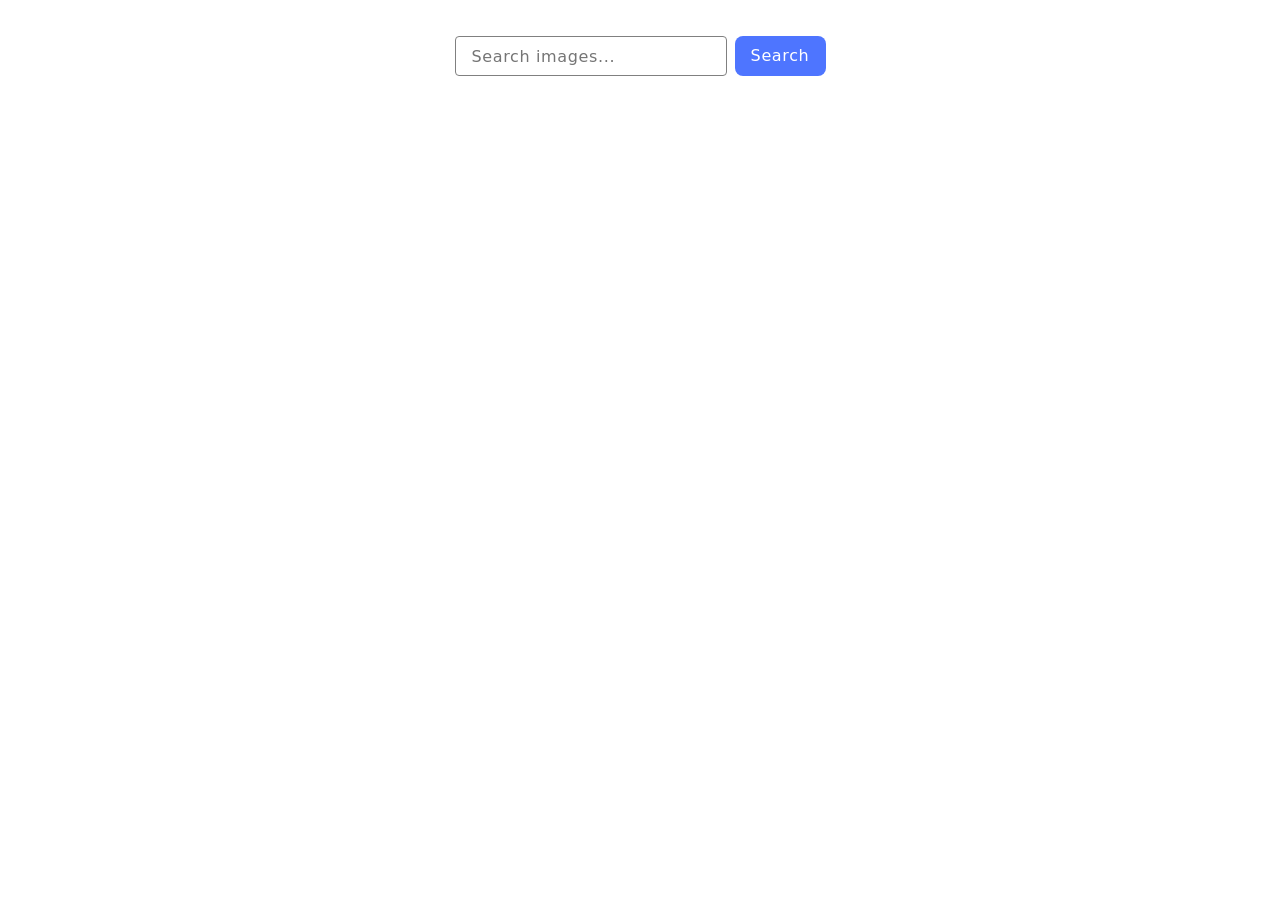
<file: src/index.html>
<!doctype html>
<html lang="en">
  <head>
    <meta charset="UTF-8" />
    <link rel="icon" type="image/svg+xml" href="/favicon.svg" />
    <meta name="viewport" content="width=device-width, initial-scale=1.0" />
    <title>Vanilla App Template</title>
    <link rel="stylesheet" href="./css/styles.css" />
  </head>
  <body>
    <form class="form">
      <label class="form-label">
        <input
          class="form-input"
          type="text"
          name="search-text"
          placeholder="Search images..."
          required
        />
      </label>
      <button class="form-btn" type="submit">Search</button>
    </form>
    <span class="loader is-hidden">Loading images, please wait...</span>

    <ul class="gallery"></ul>

    <script type="module" src="./main.js"></script>
  </body>
</html>
</file>
<file: src/css/styles.css>
/**
  |============================
  | include css partials with
  | default @import url()
  |============================
*/
/* Common styles */
@import url('./reset.css');
@import url('./base.css');
@import url('./container.css');
@import url('./animations.css');

/* Sections style */

.is-hidden {
  display: none !important;
}

.form {
  display: flex;
  gap: 8px;
  margin: 36px auto 32px;
}

.form-input {
  outline: none;
  border: 1px solid #808080;
  border-radius: 4px;
  width: 272px;
  height: 40px;
  box-sizing: border-box;
  font-family: var(--font-family);
  font-weight: 400;
  font-size: 16px;
  line-height: 150%;
  letter-spacing: 0.04em;
  color: #2e2f42;
  padding: 8px 16px;
}
.form-input:hover {
  border: 1px solid #000;
}
.form-input:focus {
  border: 1px solid #4e75ff;
}
.form-btn {
  font-family: var(--font-family);
  font-weight: 500;
  font-size: 16px;
  line-height: 150%;
  letter-spacing: 0.04em;
  color: #fff;

  border-radius: 8px;
  padding: 8px 16px;
  width: 91px;
  height: 40px;
  background: #4e75ff;
  border: none;
}
.form-btn:hover {
  background: #6c8cff;
}
.loader {
  font-family: var(--font-family);
  font-weight: 400;
  font-size: 16px;
  line-height: 150%;
  letter-spacing: 0.04em;
  color: #2e2f42;
  margin: 0 auto;
}
.gallery {
  display: flex;
  flex-wrap: wrap;
  gap: 24px;
  max-width: 1128px;
  margin: 0 auto;
}
.gallery-item {
  position: relative;
  border: 1px solid #808080;
  width: calc((100% - 2 * 24px) / 3);
  box-sizing: border-box;
}

.gallery-image {
  width: 360px;
  height: 200px;
}
.info-container {
  display: flex;
  justify-content: space-around;
  position: absolute;
  bottom: 0;

  width: 100%;
  height: 48px;
  background: #fff;
}
.info-item {
  font-family: var(--font-family);
  font-weight: 600;
  font-size: 12px;
  line-height: 133%;
  letter-spacing: 0.04em;
  color: #2e2f42;

  display: flex;
  flex-direction: column;
  align-items: center;
  justify-content: center;
  padding: 4px 0;
}
</file>
